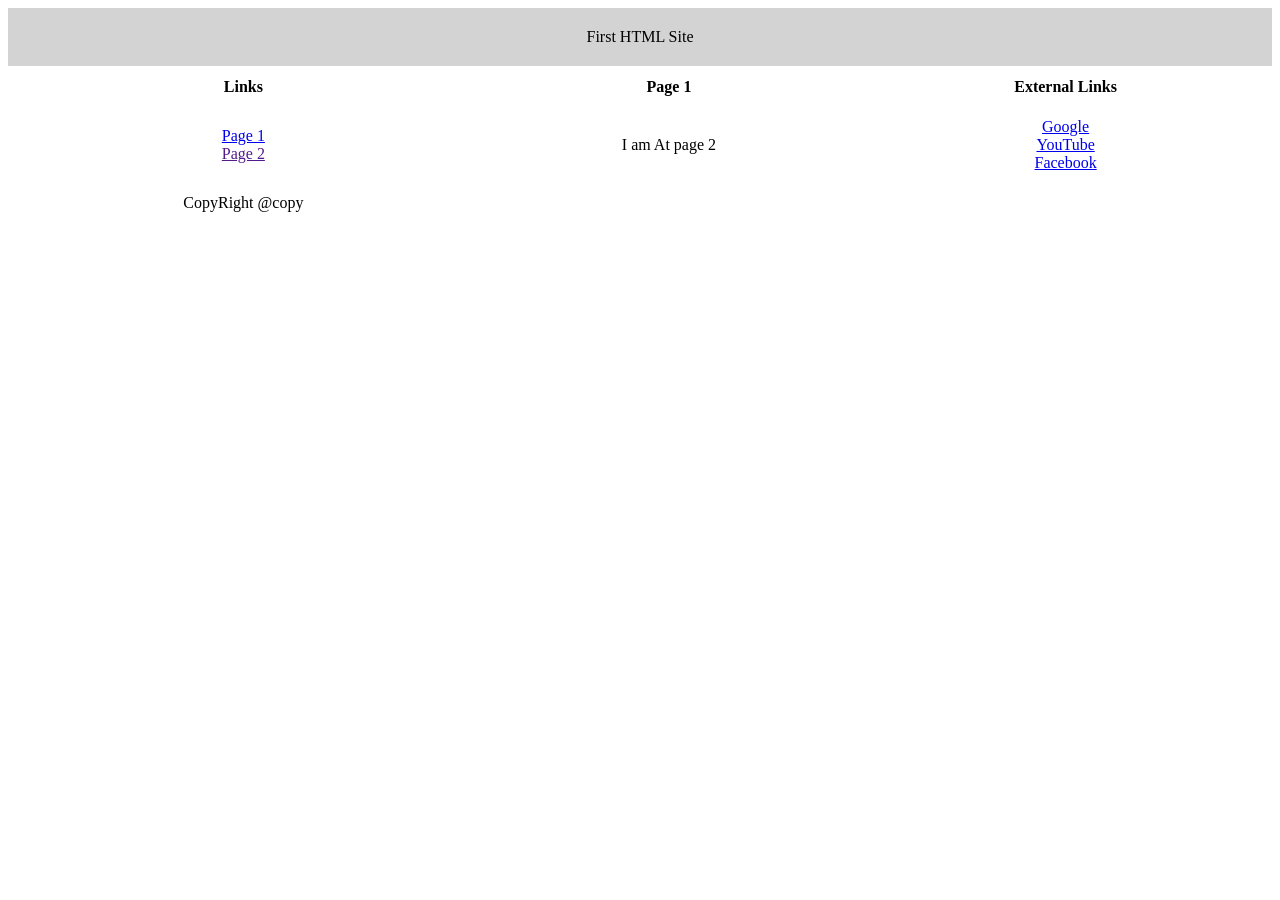
<file: Lab1(HTML)/lab1.2.html>
<!DOCTYPE html>
<html>
     <head>
 <title>First HTML Site</title>
 <style>
   header {
         background-color: lightgray;
        padding: 20px;
        text-align: center;
           }
  table {width: 100%;}th, td {padding: 10px;text-align: center;}
 </style>
 </head>
 <body>
 <header>
    <th>First HTML Site</th>
 </header>
<table>
 <tr>
   <th>Links</th>
   <th>Page 1</th>
   <th>External Links</th>
 </tr>
 <tr>
  <td>
   <a href="file:///E:/8th%20semester/New%20folder%20(3)/Lab1.html">Page 1</a><br>
   <a href="">Page 2</a><br>
 </td>
  <td>I am At page 2<td>
 <a href="https://www.google.com">Google</a><br>
 <a href="https://w...content-available-to-author-only...e.com">YouTube</a><br>
 <a href="https://w...content-available-to-author-only...k.com">Facebook</a>
 </td>
<tr>
<td>CopyRight @copy</td>
 </tr>
</tr>
</table>
 </body>
</html>
</file>
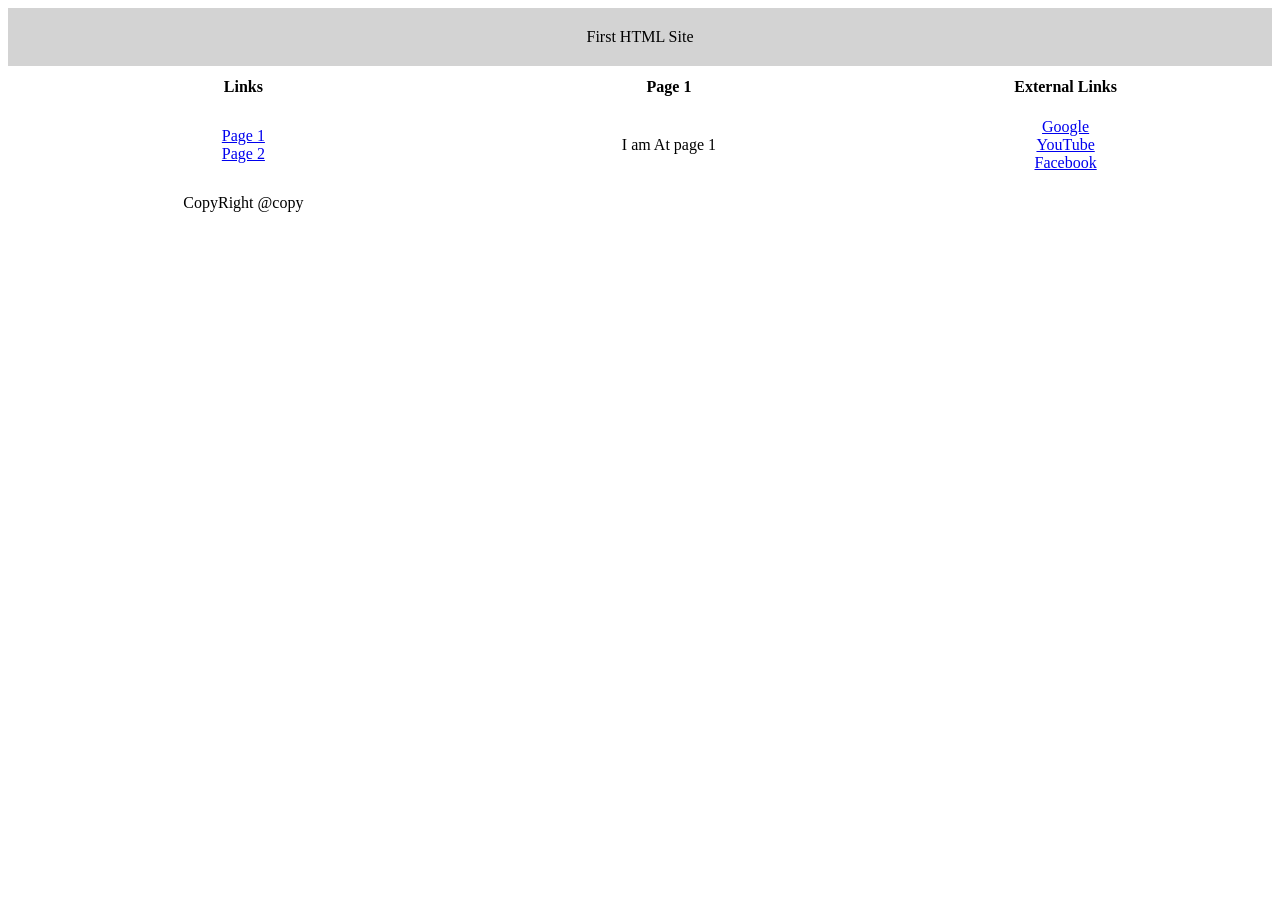
<file: Lab1(HTML)/Lab1.html>
<!DOCTYPE html>
<html>
     <head>
 <title>First HTML Site</title>
 <style>
   header {
         background-color: lightgray;
        padding: 20px;
        text-align: center;
           }
  table {width: 100%;}th, td {padding: 10px;text-align: center;}
 </style>
 </head>
 <body>
 <header>
    <th>First HTML Site</th>
 </header>
<table>
 <tr>
   <th>Links</th>
   <th>Page 1</th>
   <th>External Links</th>
 </tr>
 <tr>
  <td>
   <a href="#file:///C:/Users/student/Desktop/ldjhdbsjh.html">Page 1</a><br>
   <a href="file:///E:/8th%20semester/New%20folder%20(3)/lab1.2.html">Page 2</a><br>
 </td>
  <td>I am At page 1<td>
 <a href="https://www.google.com">Google</a><br>
 <a href="https://w...content-available-to-author-only...e.com">YouTube</a><br>
 <a href="https://w...content-available-to-author-only...k.com">Facebook</a>
 </td>
<tr>
<td>CopyRight @copy</td>
 </tr>
</tr>
</table>
 </body>
</html>
</file>
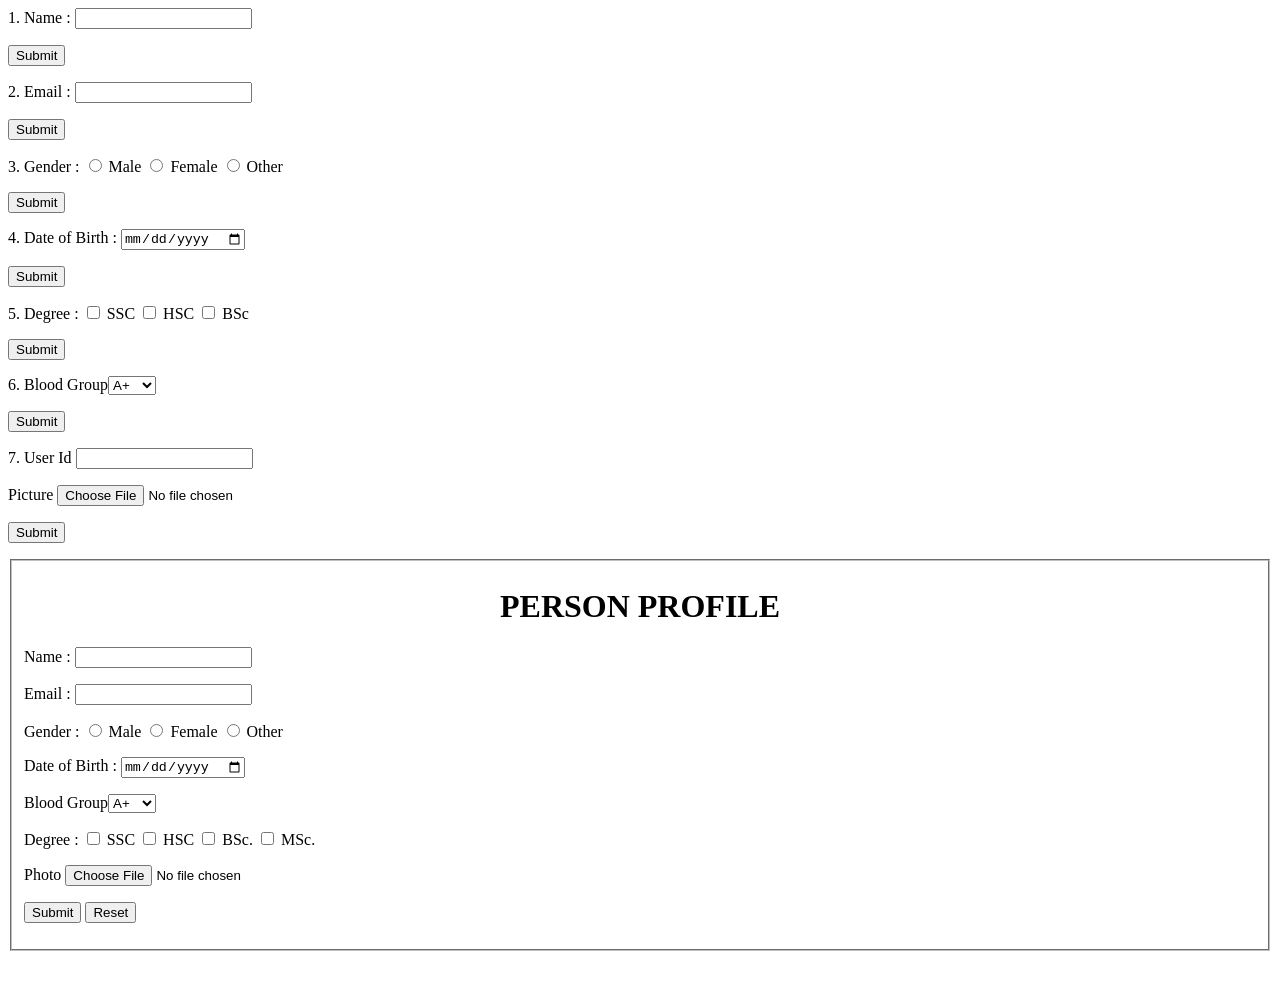
<file: Lab2(HTML_FORM)/lab2.1.html>
<html>
<body>
<p>
<label>1. Name : <input name="name" /></label>
</p>
<p>
<form method ="POST" action = "2.html">
    <input type="submit"/>
    </p></body></html>
    <html>
    <body>
    <p>
    <label>2. Email : 
    <input type="email" name="email" /></label>
    </p>
    <p>
        <form method ="POST" action = "3.html"><input type="submit"/>
        </p>
    </body>
    </html>
    <html>
    <body>
    <p>3. Gender :
    <label>
        <input type="radio" name="gender" value="male" /> Male</label>
        <label>
            <input type="radio" name="gender" value="female" />
            Female
            </label>
            <label>
                <input type="radio" name="gender" value="other" /> 
                Other
                </label>
                </p>
                <p>
                <form method ="POST" action = "4.html">
                    <input type="submit"/>
                    </p>
                    </body>
                    </html>
                    <html>
                    <body>
                    <p>
                    <label>4. Date of Birth : 
                    <input type="date" name="birthDate">
                    </label>
                    </p>
                    <p>
                    <form method ="POST" action = "5.html">
                        <input type="submit"/>
                        </p>
                        </body>
                        </html>
                        <html>
                        <body>
                        <p>
                        <label>5. Degree : 
                        <input type="checkbox" id="degree1" name="degree1" value="SSC">
                        <label for="degree1">
                            SSC
                            </label>
                            <input type="checkbox" id="degree2" name="degree2" value="HSC">
                            <label for="degree2">HSC</label>
                            <input type="checkbox" id="degree3" name="degree3" value="BSc">
                            <label for="degree3">BSc</label>
                            </label>
                            </p>
                            <p>
                            <form method ="POST" action = "6.html"><input type="submit"/>
                            </p>
                            </body>
                            </html>
                            <html>
                            <body>
                            <p> 
                            <label>6. Blood Group<select>
                            <option value="A+">A+</option>
                            <option value="B+">B+</option>
                            <option value="AB+">AB+</option>
                            <option value="O+">O+</option>
                            <option value="A-">A-</option>
                            <option value="B-">B-</option>
                            <option value="AB-">AB-</option>
                            <option value="O-">O-</option>
                            </select> 
                            </label>
                            </p>
                            <p>
                            <form method ="POST" action = "7.html">
                                <input type="submit"/>
                                </p>
                                </body>
                                </html>
                                <html>
                                <body>
                                <p>
                                <label>7. User Id 
                                <input name="id" />
                                </label>
                                </p>
                                <p>
                                <label>Picture 
                                <input type="file" />
                                </label> 
                                </p>
                                <p>
                                <form method ="POST" action = "8.html">
                                    <input type="submit"/>
                                    </p>
                                    </body>
                                    </html>
                                    <html>
                                        <body>
                                        <form action="#"> 
                                        <fieldset>
                                        <center>
                                            <h1>PERSON PROFILE</h1>
                                        </center>
                                        <p>
                                        <label>Name : 
                                        <input name="name" />
                                        </label>
                                        </p>
                                        <p> 
                                        <label>Email : 
                                        <input type="email" name="email" />
                                        </label>
                                        </p>
                                        <p>Gender :
                                        <label>
                                            <input type="radio" name="gender" value="male" /> 
                                            Male
                                            </label>
                                            <label>
                                                <input type="radio" name="gender" value="female" /> Female
                                                </label>
                                                <label>
                                                    <input type="radio" name="gender" value="other" /> 
                                                    Other
                                                    </label>
                                                    </p>
                                                    <p>
                                                    <label>Date of Birth : 
                                                    <input type="date" name="birthDate"></label>   </p>
                                                    <p>
                                                    <label>Blood Group<select>
                                                         <option value="A+">A+</option>
                                                    <option value="B+">B+</option>
                                                    <option value="AB+">AB+</option>
                                                    <option value="O+">O+</option>
                                                    <option value="A-">A-</option>
                                                    <option value="B-">B-</option>
                                                    <option value="AB-">AB-</option>
                                                    <option value="O-">O-</option></select> 
                                                    </label>
                                                    </p> 
                                                    <p>
                                                    <label>Degree :
                                                    <input type="checkbox"  id="degree1" name="degree1" value="SSC">
                                                    <label for="degree1">SSC</label> 
                                                    <input type="checkbox"  id="degree2" name="degree2" value="HSC">
                                                    <label for="degree2">HSC</label>
                                                    <input type="checkbox"  id="degree3" name="degree3" value="BSc"> 
                                                    <label for="degree3">BSc.</label> 
                                                    <input type="checkbox"  id="degree4" name="degree4" value="MSc">
                                                    <label for="degree4">MSc.</label>
                                                    </label>
                                                    </p>
                                                    <p>
                                                    <label>Photo 
                                                    <input type="file" />
                                                    </label>
                                                    </p>
                                                    <p>
                                                    <button type="submit">Submit</button>
                                                    <button type = "reset">Reset</button>
                                                    </p> 
                                                    </fieldset> 
                                                    </form>
                                                    </body>
                                                    </html>
</file>
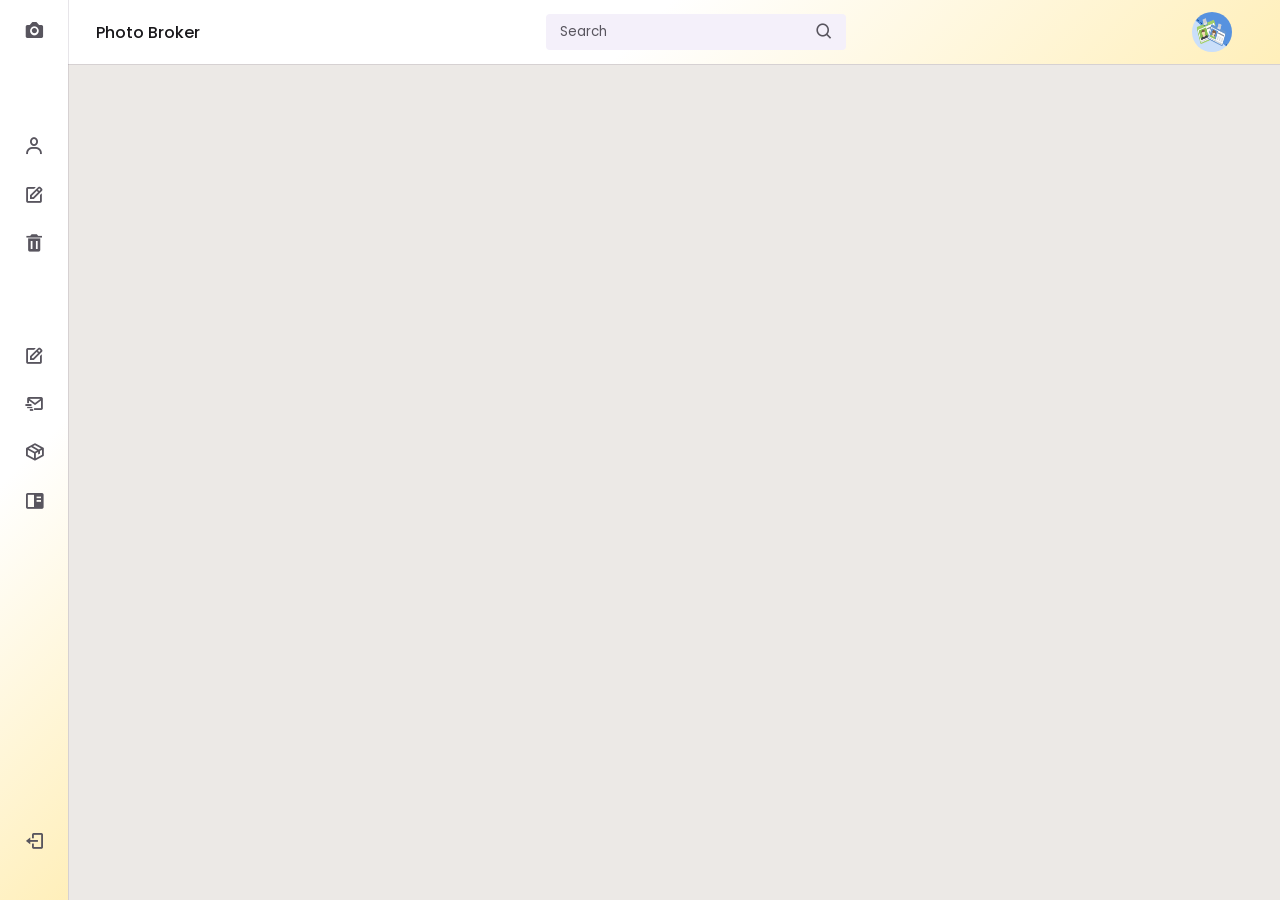
<file: Photo Broker/admin/admin.html>
<!DOCTYPE html>
<html lang="en">

<head>
    <meta charset="UTF-8">
    <meta name="viewport" content="width=device-width, initial-scale=1.0">

    <!--========== BOX ICONS ==========-->
    <link rel="stylesheet" href="https://cdn.jsdelivr.net/npm/boxicons@latest/css/boxicons.min.css">

    <!--========== CSS ==========-->
    <link rel="stylesheet" href="assets/css/styles.css">

    <link rel="shortcut icon" href="assets/img/logo.png" type="image/png" />


    <title>Responsive sidebar submenus</title>
</head>

<body>
    <script>
        function loadDoc() {
            const xmlhttp = new XMLHttpRequest();
            xmlhttp.onload = function() {
                let data = JSON.parse(this.responseText);
                document.getElementById("preImg").src = data.img;
                document.getElementById("headName").innerHTML = data.logo;
            }
            xmlhttp.open("GET", "data.json", true);
            xmlhttp.send();
        }

        loadDoc();
    </script>
    <!--========== HEADER ==========-->
    <header class="header">
        <div class="header__container">
            <img id="preImg" src="" alt="" class="header__img">

            <a id="headName" href=" #" class="header__logo">Reliable Studio</a>

            <div class="header__search">
                <input type="search" placeholder="Search" class="header__input">
                <i class='bx bx-search header__icon'></i>
            </div>

            <div class="header__toggle">
                <i class='bx bx-menu' id="header-toggle"></i>
            </div>
        </div>
    </header>

    <!--========== NAV ==========-->
    <div class="nav" id="navbar">
        <nav class="nav__container">
            <div>
                <a href="#" class="nav__link nav__logo">
                    <i class='bx bxs-camera nav__icon'></i>
                    <span class="nav__logo-name">ROS</span>
                </a>

                <div class="nav__list">
                    <div class="nav__items">
                        <h3 class="nav__subtitle">Personal</h3>

                        <a href="profile.php" class="nav__link a1">
                            <i class='bx bx-user nav__icon'></i>
                            <span class="nav__name">Profile</span>
                        </a>
                        <a href="edit.php" class="nav__link">
                            <i class='bx bx-edit nav__icon'></i>
                            <span class="nav__name">Edit</span>
                        </a>
                        <a href="delete.php" class="nav__link">
                            <i class='bx bxs-trash nav__icon'></i>
                            <span class="nav__name">Delet</span>
                        </a>
                    </div>

                    <div class="nav__items">
                        <h3 class="nav__subtitle">Work</h3>


                        <a href="allphotographers.php" class="nav__link">
                            <i class='bx bx-edit nav__icon'></i>
                            <span class="nav__name">Photographers</span>
                        </a>
                        <a href="allclient.php" class="nav__link">
                            <i class='bx bx-mail-send nav__icon'></i>
                            <span class="nav__name">Clients</span>
                        </a>
                        <a href="allComplains.php" class="nav__link">
                            <i class='bx bx-package nav__icon'></i>
                            <span class="nav__name">Complains</span>
                        </a>
                        <a href="previousComplain.php" class="nav__link">
                            <i class='bx bxs-book-content nav__icon'></i>
                            <span class="nav__name">Replies</span>
                        </a>
                    </div>

                </div>
            </div>

            <a href="signout.php" class="nav__link nav__logout">
                <i class='bx bx-log-out nav__icon'></i>
                <span class="nav__name">Log Out</span>
            </a>
        </nav>
    </div>

    <!--========== CONTENTS ==========-->
    <main>
        <section>
</file>
<file: Photo Broker/admin/assets/css/styles.css>
/*========== GOOGLE FONTS ==========*/
@import url("https://fonts.googleapis.com/css2?family=Poppins:wght@400;500;600&display=swap");

/*========== VARIABLES CSS ==========*/
:root {
  --header-height: 3.5rem;
  --nav-width: 219px;

  /*========== Colors ==========*/
  --first-color: #6923d0;
  --first-color-light: #f4f0fa;
  --title-color: #19181b;
  --text-color: #58555e;
  --text-color-light: #a5a1aa;
  --body-color: #f9f6fd;
  --container-color: #ffffff;

  /*========== Font and typography ==========*/
  --body-font: "Poppins", sans-serif;
  --normal-font-size: 0.938rem;
  --small-font-size: 0.75rem;
  --smaller-font-size: 0.75rem;

  /*========== Font weight ==========*/
  --font-medium: 500;
  --font-semi-bold: 600;

  /*========== z index ==========*/
  --z-fixed: 100;
}

@media screen and (min-width: 1024px) {
  :root {
    --normal-font-size: 1rem;
    --small-font-size: 0.875rem;
    --smaller-font-size: 0.813rem;
  }
}

/*========== BASE ==========*/
*,
::before,
::after {
  box-sizing: border-box;
}

body {
  margin: var(--header-height) 0 0 0;
  padding: 1rem 1rem 0;
  font-family: var(--body-font);
  font-size: var(--normal-font-size);
  background-color: var(--body-color);
  background-color: #ece9e6;

  /* background-image: linear-gradient(315deg, #ece9e6, #ffffff); */

  color: var(--text-color);
}

h3 {
  margin: 0;
}

a {
  text-decoration: none;
}

img {
  max-width: 100%;
  height: auto;
}

/*========== HEADER ==========*/
.header {
  position: fixed;
  top: 0;
  left: 0;
  width: 100%;
  /* background-color: var(--container-color); */
  background-image: linear-gradient(315deg, #ffefba 0%, #ffffff 50%);

  box-shadow: 0 1px 0 rgba(22, 8, 43, 0.1);
  padding: 0 1rem;
  z-index: var(--z-fixed);
}

.header__container {
  display: flex;
  align-items: center;
  height: var(--header-height);
  justify-content: space-between;
}

.header__img {
  width: 35px;
  height: 35px;
  border-radius: 50%;
}

.header__logo {
  color: var(--title-color);
  font-weight: var(--font-medium);
  display: none;
}

.header__search {
  display: flex;
  padding: 0.4rem 0.75rem;
  background-color: var(--first-color-light);
  border-radius: 0.25rem;
}

.header__input {
  width: 100%;
  border: none;
  outline: none;
  background-color: var(--first-color-light);
}

.header__input::placeholder {
  font-family: var(--body-font);
  color: var(--text-color);
}

.header__icon,
.header__toggle {
  font-size: 1.2rem;
}

.header__toggle {
  color: var(--title-color);
  cursor: pointer;
}

/*========== NAV ==========*/
.nav {
  position: fixed;
  top: 0;
  left: -100%;
  height: 100vh;
  padding: 1rem 1rem 0;
  /* background-color: var(--container-color); */
  /* background-image: linear-gradient(315deg, #f7971e 0%, #ffd200 74%); */
  background-image: linear-gradient(315deg, #ffefba 0%, #ffffff 50%);

  box-shadow: 1px 0 0 rgba(22, 8, 43, 0.1);
  z-index: var(--z-fixed);
  transition: 0.4s;
}

.nav__container {
  height: 100%;
  display: flex;
  flex-direction: column;
  justify-content: space-between;
  padding-bottom: 3rem;
  overflow: auto;
  scrollbar-width: none; /* For mozilla */
}

/* For Google Chrome and others */
.nav__container::-webkit-scrollbar {
  display: none;
}

.nav__logo {
  font-weight: var(--font-semi-bold);
  margin-bottom: 2.5rem;
}

.nav__list,
.nav__items {
  display: grid;
}

.nav__list {
  row-gap: 2.5rem;
}

.nav__items {
  row-gap: 1.5rem;
}

.nav__subtitle {
  font-size: var(--normal-font-size);
  text-transform: uppercase;
  letter-spacing: 0.1rem;
  color: var(--text-color-light);
}

.nav__link {
  display: flex;
  align-items: center;
  color: var(--text-color);
}

.nav__link:hover {
  color: var(--first-color);
}

.nav__icon {
  font-size: 1.2rem;
  margin-right: 0.5rem;
}

.nav__name {
  font-size: var(--small-font-size);
  font-weight: var(--font-medium);
  white-space: nowrap;
}

.nav__logout {
  margin-top: 5rem;
}

/* Dropdown */
.nav__dropdown {
  overflow: hidden;
  max-height: 21px;
  transition: 0.4s ease-in-out;
}

.nav__dropdown-collapse {
  background-color: var(--first-color-light);
  border-radius: 0.25rem;
  margin-top: 1rem;
}

.nav__dropdown-content {
  display: grid;
  row-gap: 0.5rem;
  padding: 0.75rem 2.5rem 0.75rem 1.8rem;
}

.nav__dropdown-item {
  font-size: var(--smaller-font-size);
  font-weight: var(--font-medium);
  color: var(--text-color);
}

.nav__dropdown-item:hover {
  color: var(--first-color);
}

.nav__dropdown-icon {
  margin-left: auto;
  transition: 0.4s;
}

/* Show dropdown collapse */
.nav__dropdown:hover {
  max-height: 100rem;
}

/* Rotate icon arrow */
.nav__dropdown:hover .nav__dropdown-icon {
  transform: rotate(180deg);
}

/*===== Show menu =====*/
.show-menu {
  left: 0;
}

/*===== Active link =====*/
.active {
  color: var(--first-color);
}

/* ========== MEDIA QUERIES ==========*/
/* For small devices reduce search*/
@media screen and (max-width: 320px) {
  .header__search {
    width: 70%;
  }
}

@media screen and (min-width: 768px) {
  body {
    padding: 1rem 3rem 0 6rem;
  }
  .header {
    padding: 0 3rem 0 6rem;
  }
  .header__container {
    height: calc(var(--header-height) + 0.5rem);
  }
  .header__search {
    width: 300px;
    padding: 0.55rem 0.75rem;
  }
  .header__toggle {
    display: none;
  }
  .header__logo {
    display: block;
  }
  .header__img {
    width: 40px;
    height: 40px;
    order: 1;
  }
  .nav {
    left: 0;
    padding: 1.2rem 1.5rem 0;
    width: 68px; /* Reduced navbar */
  }
  .nav__items {
    row-gap: 1.7rem;
  }
  .nav__icon {
    font-size: 1.3rem;
  }

  /* Element opacity */
  .nav__logo-name,
  .nav__name,
  .nav__subtitle,
  .nav__dropdown-icon {
    opacity: 0;
    transition: 0.3s;
  }

  /* Navbar expanded */
  .nav:hover {
    width: var(--nav-width);
  }

  /* Visible elements */
  .nav:hover .nav__logo-name {
    opacity: 1;
  }
  .nav:hover .nav__subtitle {
    opacity: 1;
  }
  .nav:hover .nav__name {
    opacity: 1;
  }
  .nav:hover .nav__dropdown-icon {
    opacity: 1;
  }
}
</file>
